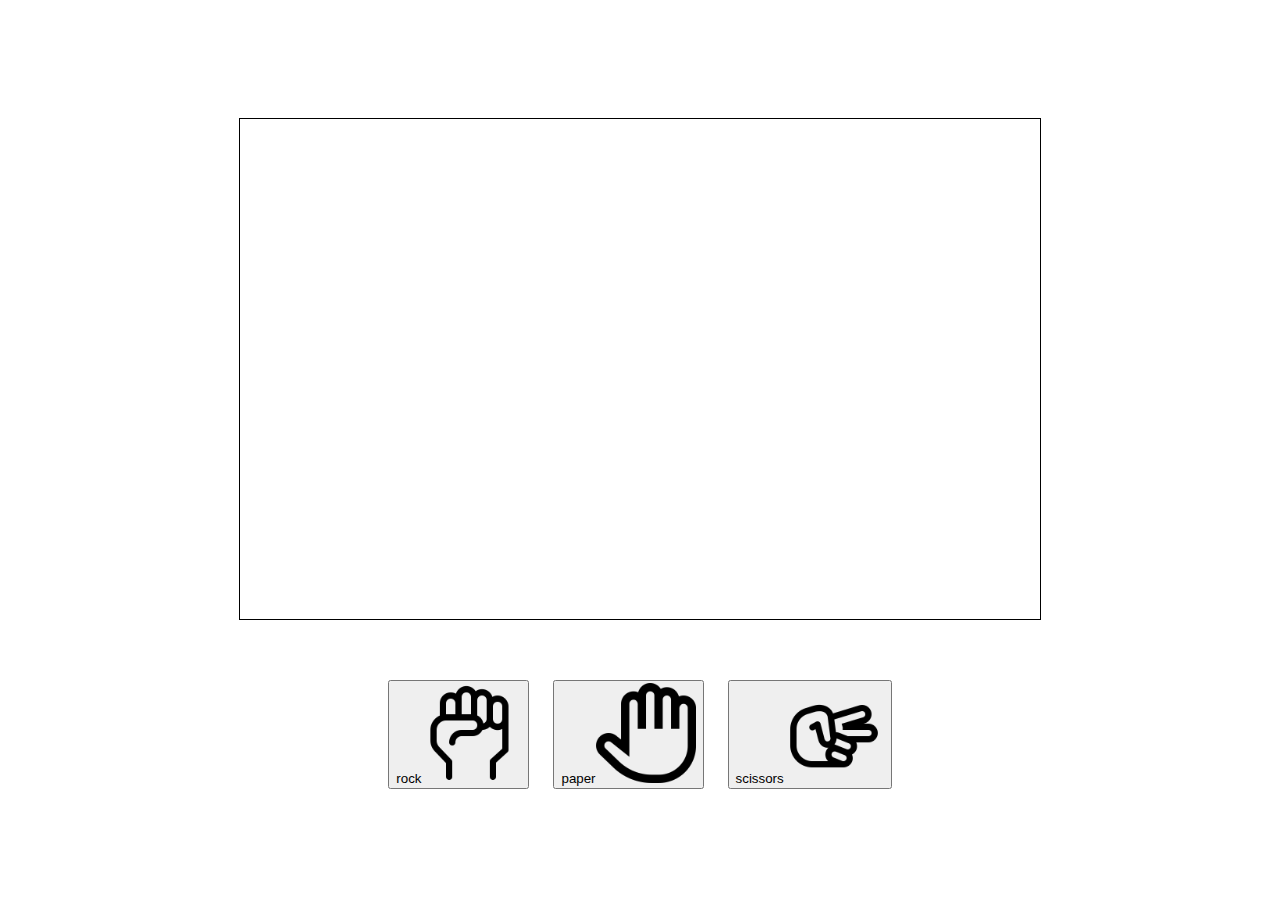
<file: game.html>
<!DOCTYPE html>
<html lang="en">
<head>
    <meta charset="UTF-8">
    <meta name="viewport" content="width=device-width, initial-scale=1.0">
    <title>My Rock Paper Scissors Game</title>
     <link rel="stylesheet" href="style.css">
</head>
<body>
    <div id="displaySection">
        <div id ="displayImg"></div>
        <div id ="displayInfo"></div>
    </div>

    <div id = "handsigns">
        <button class="remove-me" id ="rockBtn">rock<img src="images/rock.png"></button>
        <button class="remove-me" id ="paperBtn">paper<img src="images/paper.png"></button>
        <button class="remove-me" id ="scissorsBtn">scissors<img src="images/scissors.png"></button>
    </div>
<script src="script.js"></script>
</body>
</html>
</file>
<file: style.css>
body {
    display: flex;
    flex-direction: column;
    justify-content: center;
    align-items: center;
    height: 800px;
    gap: 50px;
}

.beginBtn{
    height: 100px;
    width: 200px;
}

#displaySection {
    border: 1px solid black;
    height: 500px;
    width: 800px;
    margin-top: 100px;
}

#displayImg {
    display: flex;
    justify-content: center;
    align-items: center;
    height: 300px;
    width: 800px;
    gap: 20px;
}

#displayInfo {
    display: flex;
    justify-content: center;
    align-items: center;
    height: 200px;
    width: 800px;
    text-align: center;
}

button{
    margin: 10px;
}

img {
    height: 100px;
}
</file>
